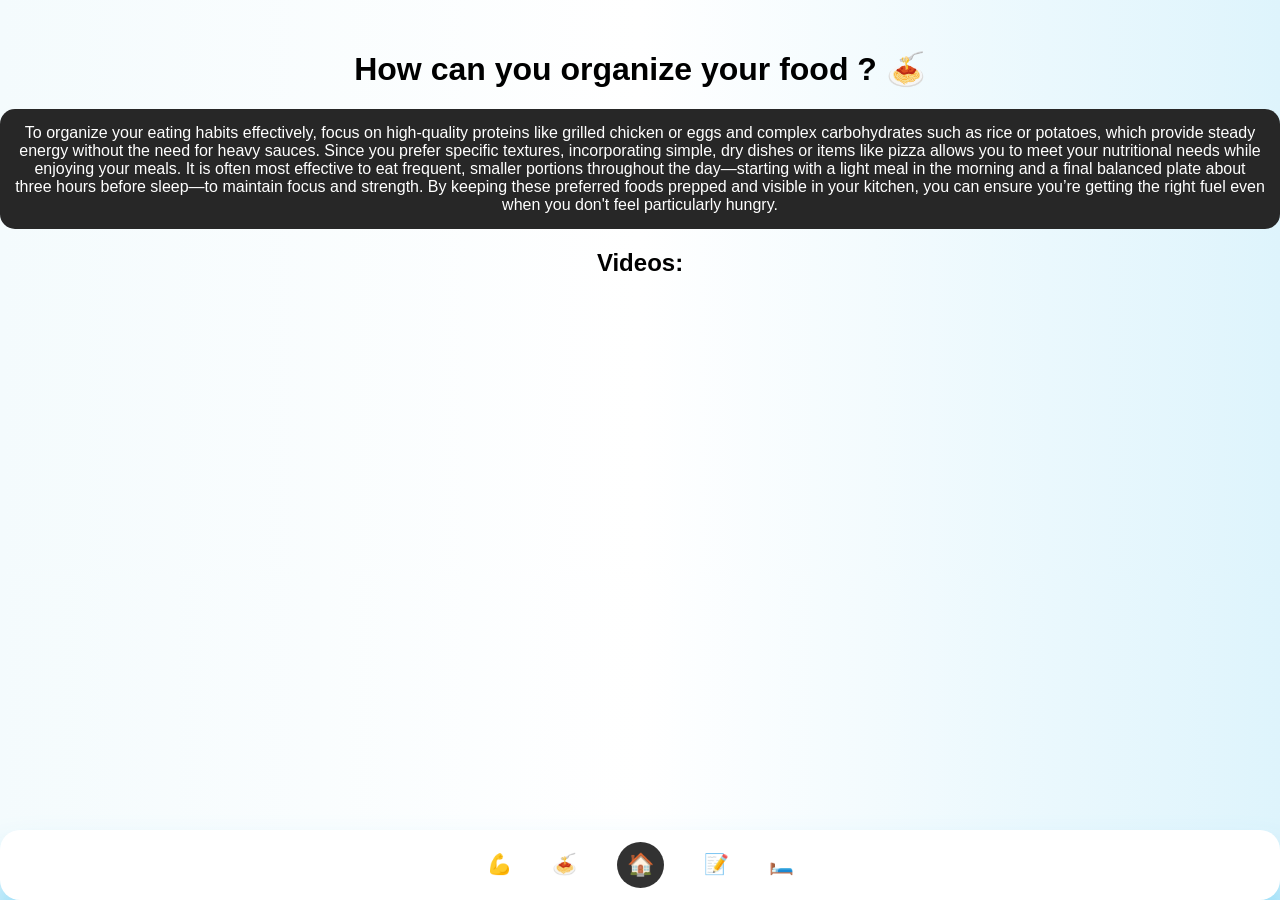
<file: food.html>
<!DOCTYPE html>
<html lang="en">
<head>
    <meta charset="UTF-8">
    <meta name="viewport" content="width=device-width, initial-scale=1.0">
    <title>FBL - Make your day better !</title>
    <link rel="icon" href="School.png" type="image/png">
    <link rel="stylesheet" href="style.css">
</head>
<body>
    <footer>
        <nav>
            <a href="sports.html">💪</a>
            <a href="food.html">🍝</a>
            <a href="index.html" id="home-link">🏠</a>
            <a href="work.html">📝</a>
            <a href="sleep.html">🛏️</a>
        </nav>
    </footer>
    <div class="home2">
        <center>
            <h1 style="margin-top: 50px;">How can you organize your food ? 🍝</h1>
            <p>To organize your eating habits effectively, focus on high-quality proteins like grilled chicken or eggs and complex carbohydrates such as rice or potatoes, which provide steady energy without the need for heavy sauces. Since you prefer specific textures, incorporating simple, dry dishes or items like pizza allows you to meet your nutritional needs while enjoying your meals. It is often most effective to eat frequent, smaller portions throughout the day—starting with a light meal in the morning and a final balanced plate about three hours before sleep—to maintain focus and strength. By keeping these preferred foods prepped and visible in your kitchen, you can ensure you’re getting the right fuel even when you don't feel particularly hungry.</p>
            <h2>Videos:</h2>
            <iframe width="300" height="200" src="https://www.youtube.com/embed/AYXfaVD5o40" title="Cheap And Healthy Meals For The Week, Done In 1 Hour" frameborder="0" allow="accelerometer; autoplay; clipboard-write; encrypted-media; gyroscope; picture-in-picture; web-share" referrerpolicy="strict-origin-when-cross-origin" allowfullscreen></iframe>
            <br>
            <br>
            <br>
            <br>
            <br>
        </center>
    </div>
</body>
</html>
</file>
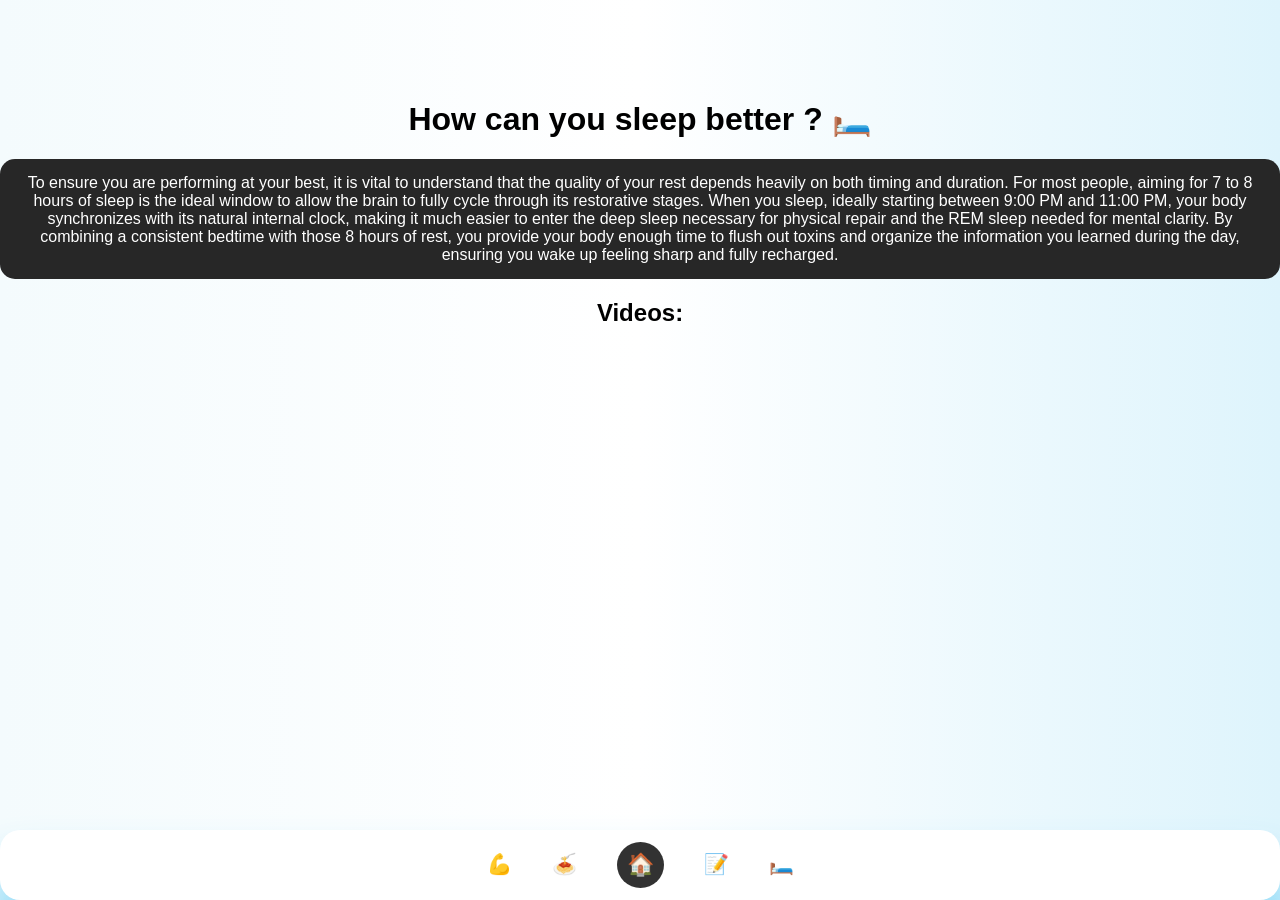
<file: sleep.html>
<!DOCTYPE html>
<html lang="en">
<head>
    <meta charset="UTF-8">
    <meta name="viewport" content="width=device-width, initial-scale=1.0">
    <title>FBL - Make your day better !</title>
    <link rel="icon" href="School.png" type="image/png">
    <link rel="stylesheet" href="style.css">
</head>
<body>
    <footer>
        <nav>
            <a href="sports.html">💪</a>
            <a href="food.html">🍝</a>
            <a href="index.html" id="home-link">🏠</a>
            <a href="work.html">📝</a>
            <a href="sleep.html">🛏️</a>
        </nav>
    </footer>
    <div class="home2">
        <center>
            <h1 style="margin-top: 100px;">How can you sleep better ? 🛏️</h1>
            <p>To ensure you are performing at your best, it is vital to understand that the quality of your rest depends heavily on both timing and duration. For most people, aiming for 7 to 8 hours of sleep is the ideal window to allow the brain to fully cycle through its restorative stages. When you sleep, ideally starting between 9:00 PM and 11:00 PM, your body synchronizes with its natural internal clock, making it much easier to enter the deep sleep necessary for physical repair and the REM sleep needed for mental clarity. By combining a consistent bedtime with those 8 hours of rest, you provide your body enough time to flush out toxins and organize the information you learned during the day, ensuring you wake up feeling sharp and fully recharged.</p>
            <h2>Videos:</h2>
            <iframe width="300" height="200" src="https://www.youtube.com/embed/knJWF4km3y0" title="How much sleep do you really need? | Sleeping with Science, a TED series" frameborder="0" allow="accelerometer; autoplay; clipboard-write; encrypted-media; gyroscope; picture-in-picture; web-share" referrerpolicy="strict-origin-when-cross-origin" allowfullscreen></iframe>
            <br>
            <iframe width="300" height="200" src="https://www.youtube.com/embed/t0kACis_dJE" title="6 tips for better sleep | Sleeping with Science, a TED series" frameborder="0" allow="accelerometer; autoplay; clipboard-write; encrypted-media; gyroscope; picture-in-picture; web-share" referrerpolicy="strict-origin-when-cross-origin" allowfullscreen></iframe>
            <br>
            <br>
            <br>
            <br>
            <br>
            <br>
        </center>
    </div>
</body>
</html>
</file>
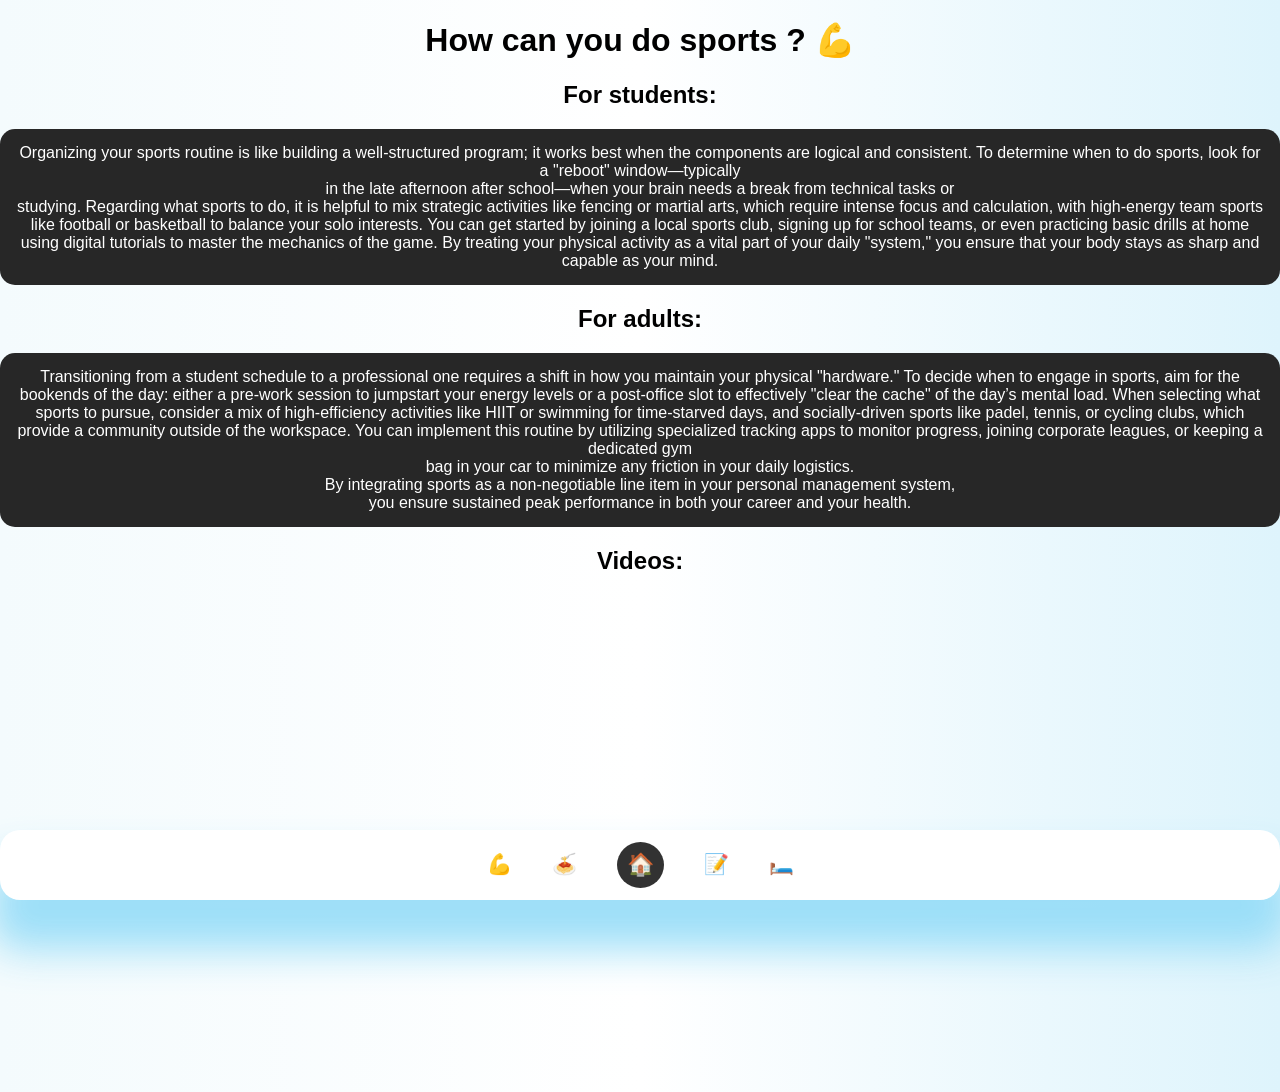
<file: sports.html>
<!DOCTYPE html>
<html lang="en">
<head>
    <meta charset="UTF-8">
    <meta name="viewport" content="width=device-width, initial-scale=1.0">
    <title>FBL - Make your day better !</title>
    <link rel="icon" href="School.png" type="image/png">
    <link rel="stylesheet" href="style.css">
</head>
<body>
    <footer>
        <nav>
            <a href="sports.html">💪</a>
            <a href="food.html">🍝</a>
            <a href="index.html" id="home-link">🏠</a>
            <a href="work.html">📝</a>
            <a href="sleep.html">🛏️</a>
        </nav>
    </footer>
    <div class="home2">
        <center>
        <h1>How can you do sports ? 💪</h1>
        <h2>For students:</h2>
        <p style="text-align: center;">Organizing your sports routine is like building a well-structured program; it works best when the components are logical and consistent. To determine when to do sports, look for a "reboot" window—typically <br>in the late afternoon after school—when your brain needs a break from technical tasks or <br> studying. Regarding what sports to do, it is helpful to mix strategic activities like fencing or martial arts, which require intense focus and calculation, with high-energy team sports like football or basketball to balance your solo interests. You can get started by joining a local sports club, signing up for school teams, or even practicing basic drills at home using digital tutorials to master the mechanics of the game. By treating your physical activity as a vital part of your daily "system," you ensure that your body stays as sharp and capable as your mind.</p>
        <h2>For adults:</h2>
        <p style="text-align: center;">Transitioning from a student schedule to a professional one requires a shift in how you maintain your physical "hardware." To decide when to engage in sports, aim for the bookends of the day: either a pre-work session to jumpstart your energy levels or a post-office slot to effectively "clear the cache" of the day’s mental load. When selecting what sports to pursue, consider a mix of high-efficiency activities like HIIT or swimming for time-starved days, and socially-driven sports like padel, tennis, or cycling clubs, which provide a community outside of the workspace. You can implement this routine by utilizing specialized tracking apps to monitor progress, joining corporate leagues, or keeping a dedicated gym <br> bag in your car to minimize any friction in your daily logistics. <br> By integrating sports as a non-negotiable line item in your personal management system, <br> you ensure sustained peak performance in both your career and your health.</p>
        <h2>Videos:</h2>
        <iframe width="300" height="200" src="https://www.youtube.com/embed/bqt7qh5oq38" title="How to Build Your Weekly Workout Program | Jeff Cavaliere &amp; Dr. Andrew Huberman" frameborder="0" allow="accelerometer; autoplay; clipboard-write; encrypted-media; gyroscope; picture-in-picture; web-share" referrerpolicy="strict-origin-when-cross-origin" allowfullscreen></iframe>
        <br>
        <iframe width="300" height="200" src="https://www.youtube.com/embed/VVyEjBHiZOo" title="The mindset that makes &quot;getting fit&quot; MUCH easier" frameborder="0" allow="accelerometer; autoplay; clipboard-write; encrypted-media; gyroscope; picture-in-picture; web-share" referrerpolicy="strict-origin-when-cross-origin" allowfullscreen></iframe>
        <br>
        <br>
        <br>
        <br>
        <br>
        <br>
        </center>
    </div>
</body>
</html>
</file>
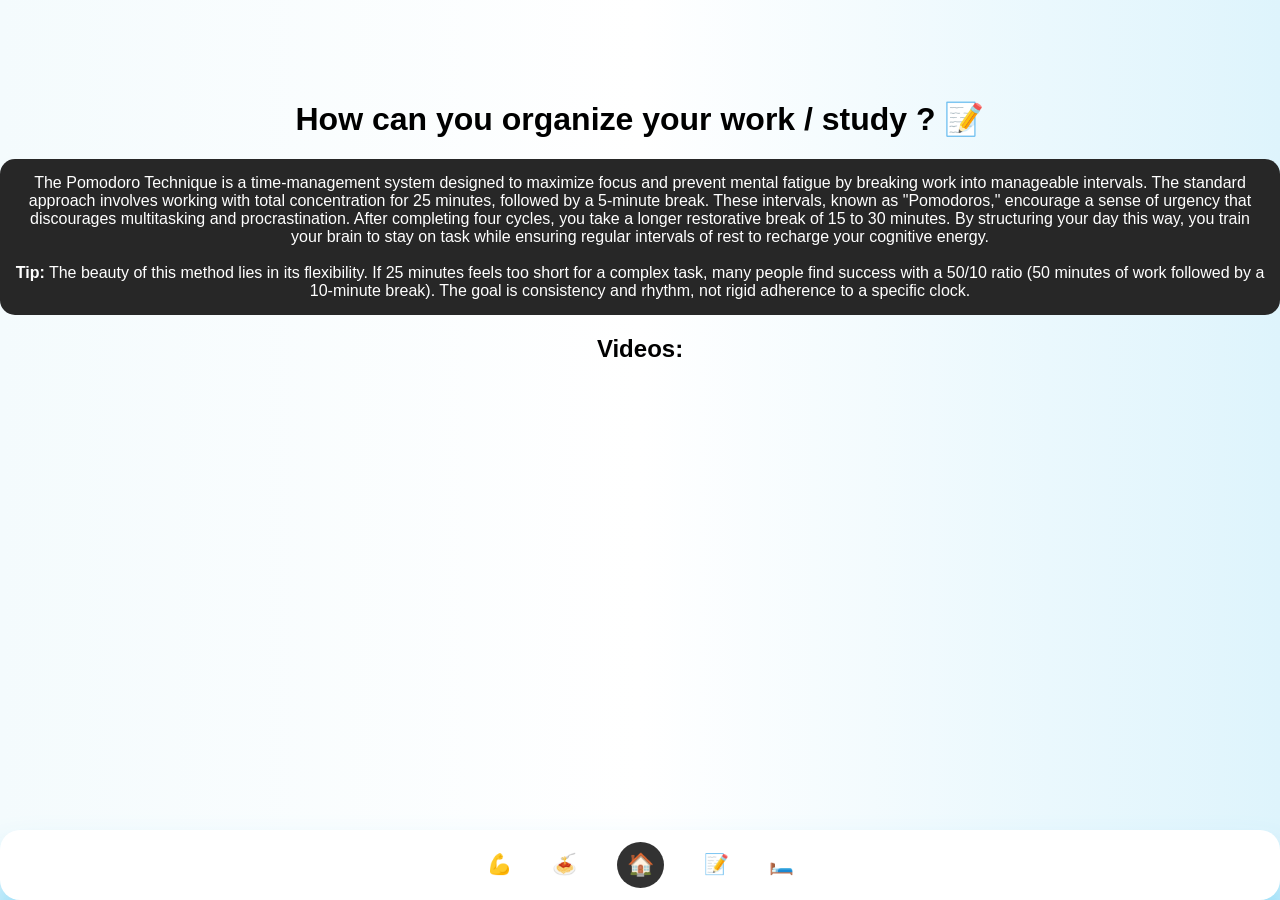
<file: work.html>
<!DOCTYPE html>
<html lang="en">
<head>
    <meta charset="UTF-8">
    <meta name="viewport" content="width=device-width, initial-scale=1.0">
    <title>FBL - Make your day better !</title>
    <link rel="icon" href="School.png" type="image/png">
    <link rel="stylesheet" href="style.css">
</head>
<body>
    <footer>
        <nav>
            <a href="sports.html">💪</a>
            <a href="food.html">🍝</a>
            <a href="index.html" id="home-link">🏠</a>
            <a href="work.html">📝</a>
            <a href="sleep.html">🛏️</a>
        </nav>
    </footer>
    <div class="home2">
        <center>
        <h1 style="margin-top: 100px;">How can you organize your work / study ? 📝</h1>
        <p>The Pomodoro Technique is a time-management system designed to maximize focus and prevent mental fatigue by breaking work into manageable intervals. The standard approach involves working with total concentration for 25 minutes, followed by a 5-minute break. These intervals, known as "Pomodoros," encourage a sense of urgency that discourages multitasking and procrastination. After completing four cycles, you take a longer restorative break of 15 to 30 minutes. By structuring your day this way, you train your brain to stay on task while ensuring regular intervals of rest to recharge your cognitive energy.
            <br>
            <br>
            <strong>Tip:</strong> The beauty of this method lies in its flexibility. If 25 minutes feels too short for a complex task, many people find success with a 50/10 ratio (50 minutes of work followed by a 10-minute break). The goal is consistency and rhythm, not rigid adherence to a specific clock.
        </p>
        <h2>Videos:</h2>
        <iframe width="300" height="200" src="https://www.youtube.com/embed/mNBmG24djoY" title="POMODORO TECHNIQUE - My Favorite Tool to Improve Studying and Productivity" frameborder="0" allow="accelerometer; autoplay; clipboard-write; encrypted-media; gyroscope; picture-in-picture; web-share" referrerpolicy="strict-origin-when-cross-origin" allowfullscreen></iframe>
        <br>
        <iframe width="300" height="200" src="https://www.youtube.com/embed/qtoysJSQTn8" title="Does Pomodoro actually work for flow? (thanks Huberman)" frameborder="0" allow="accelerometer; autoplay; clipboard-write; encrypted-media; gyroscope; picture-in-picture; web-share" referrerpolicy="strict-origin-when-cross-origin" allowfullscreen></iframe>
        <br>
        <br>
        <br>
        <br>
        <br>
        <br>
        </center>
    </div>
</body>
</html>
</file>
<file: style.css>
@keyframes any {
    from {
        opacity: 0;
    }
    to {

    }
}
@keyframes any2 {
    from {
        transform: translateY(-150px);
        opacity: 0;
    }
    to {

    }
}
body {
    margin: 0;
    font-family: 'Segoe UI', Tahoma, Geneva, Verdana, sans-serif;
    animation: any 3s;
    background: linear-gradient(to right, rgb(244, 251, 253), rgb(255, 255, 255), rgb(222, 244, 252));
}
footer {
    border-radius: 20px;
    box-shadow: 0px 40px 40px 10px rgba(146, 219, 247, 0.892);
    height: 70px;
    width: 100%;
    position: fixed;
    bottom: 0;
    display: flex;
    justify-content: center;
    align-items: center;
    z-index: 1000;
    background-color: white;
}
footer nav {
    gap: 40px;
    display: flex;
}
footer a {
    font-size: 20px;
    display: inline-block;
    text-decoration: none;
    margin-top: 10px;
    transition: 0.3s;
}
footer a:hover {
    transform: scale(1.2);
}
footer #home-link {
    font-size: 22px;
    background-color: rgba(0, 0, 0, 0.804);
    padding: 10px;
    margin-top: 0;
    border-radius: 50%;
    transition: 0.3s;
}
footer #home-link:hover {
    transform: scale(1.1);
}
.home {
    justify-content: center;
    margin-top: 300px;
    width: 100%;
    animation: any2 3s;
}
.home2 {
    animation: any2 3s;
}
.home h1 {
    font-size: 40px;
}
.home .cont {
    display: flex;
    gap: 30px;
    margin-top: 15px;
    display: flex;
    justify-content: center;
}
.home .cont .card {
    background-color: rgb(24, 23, 24);
    padding: 10px;
    border-radius: 15px;
    cursor: pointer;
    transition: 0.5s ease;
}
.home .cont .card a {
    text-decoration: none;
    font-size: 19px;
}
.home .cont .card:hover {
    background-color: rgb(42, 42, 42);
    transform: translateY(-5px);
}
iframe {
    border-radius: 15px;
}
p {
    background-color: rgb(39, 39, 39);
    color: white;
    padding: 15px;
    border-radius: 15px;
}
</file>
